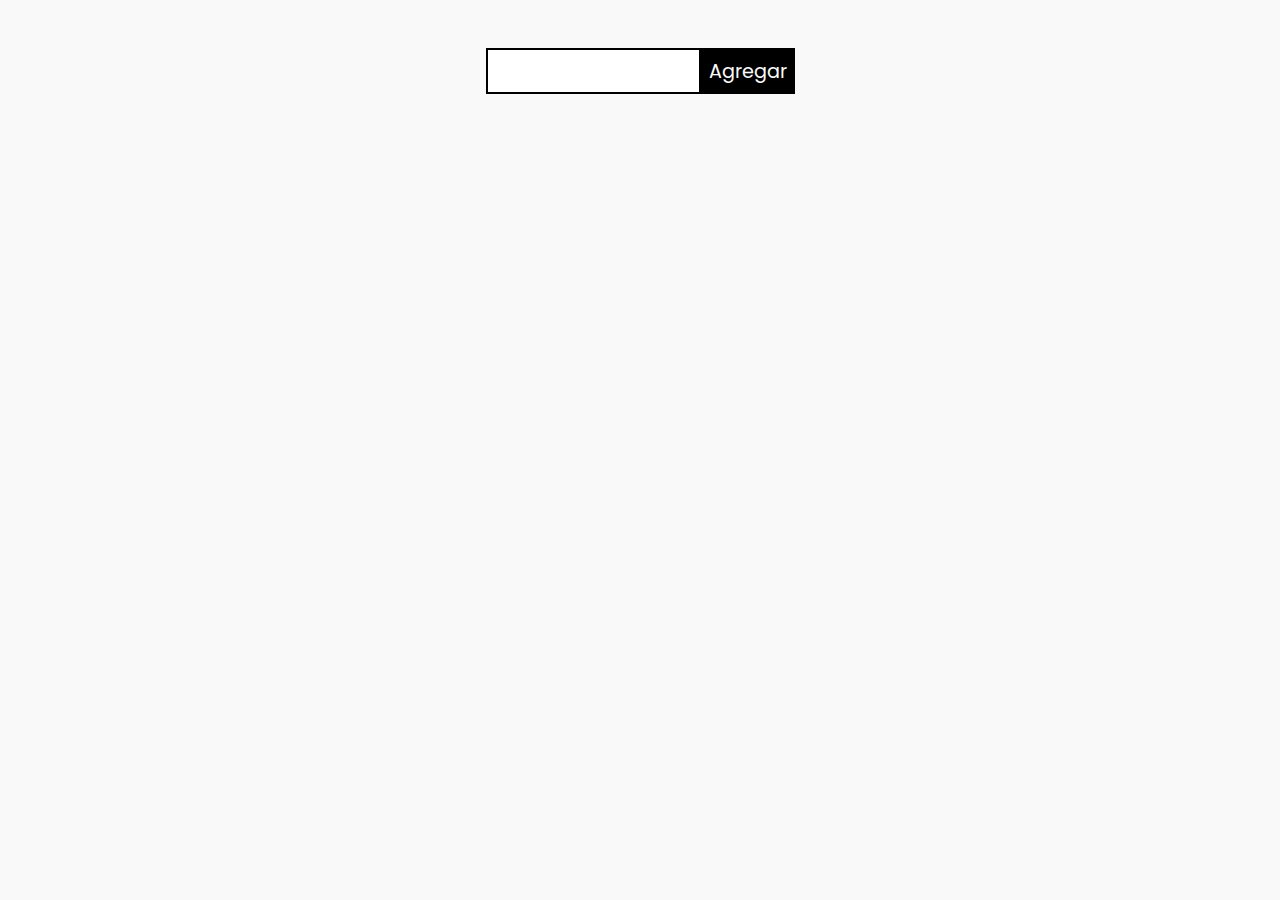
<file: docs/index.html>
<!DOCTYPE html>
<html lang="en">
  <head>
    <meta charset="utf-8" />
    <link rel="icon" href="./notas-adhesivas.ico" />
    <meta name="viewport" content="width=device-width,initial-scale=1" />
    <meta name="theme-color" content="#000000" />
    <meta
      name="description"
      content="Web site created using create-react-app"
    />
    <link rel="apple-touch-icon" href="./logo192.png" />
    <link rel="manifest" href="./manifest.json" />
    <title>Mis Notas</title>
    <link href="./static/css/main.db492f47.chunk.css" rel="stylesheet" />
  </head>
  <body>
    <noscript>You need to enable JavaScript to run this app.</noscript>
    <div id="root"></div>
    <script>
      !(function (e) {
        function r(r) {
          for (
            var n, l, a = r[0], f = r[1], i = r[2], c = 0, s = [];
            c < a.length;
            c++
          )
            (l = a[c]),
              Object.prototype.hasOwnProperty.call(o, l) &&
                o[l] &&
                s.push(o[l][0]),
              (o[l] = 0);
          for (n in f)
            Object.prototype.hasOwnProperty.call(f, n) && (e[n] = f[n]);
          for (p && p(r); s.length; ) s.shift()();
          return u.push.apply(u, i || []), t();
        }
        function t() {
          for (var e, r = 0; r < u.length; r++) {
            for (var t = u[r], n = !0, a = 1; a < t.length; a++) {
              var f = t[a];
              0 !== o[f] && (n = !1);
            }
            n && (u.splice(r--, 1), (e = l((l.s = t[0]))));
          }
          return e;
        }
        var n = {},
          o = { 1: 0 },
          u = [];
        function l(r) {
          if (n[r]) return n[r].exports;
          var t = (n[r] = { i: r, l: !1, exports: {} });
          return e[r].call(t.exports, t, t.exports, l), (t.l = !0), t.exports;
        }
        (l.m = e),
          (l.c = n),
          (l.d = function (e, r, t) {
            l.o(e, r) ||
              Object.defineProperty(e, r, { enumerable: !0, get: t });
          }),
          (l.r = function (e) {
            "undefined" != typeof Symbol &&
              Symbol.toStringTag &&
              Object.defineProperty(e, Symbol.toStringTag, { value: "Module" }),
              Object.defineProperty(e, "__esModule", { value: !0 });
          }),
          (l.t = function (e, r) {
            if ((1 & r && (e = l(e)), 8 & r)) return e;
            if (4 & r && "object" == typeof e && e && e.__esModule) return e;
            var t = Object.create(null);
            if (
              (l.r(t),
              Object.defineProperty(t, "default", { enumerable: !0, value: e }),
              2 & r && "string" != typeof e)
            )
              for (var n in e)
                l.d(
                  t,
                  n,
                  function (r) {
                    return e[r];
                  }.bind(null, n)
                );
            return t;
          }),
          (l.n = function (e) {
            var r =
              e && e.__esModule
                ? function () {
                    return e.default;
                  }
                : function () {
                    return e;
                  };
            return l.d(r, "a", r), r;
          }),
          (l.o = function (e, r) {
            return Object.prototype.hasOwnProperty.call(e, r);
          }),
          (l.p = "/");
        var a = (this.webpackJsonptablero = this.webpackJsonptablero || []),
          f = a.push.bind(a);
        (a.push = r), (a = a.slice());
        for (var i = 0; i < a.length; i++) r(a[i]);
        var p = f;
        t();
      })([]);
    </script>
    <script src="./static/js/2.7bb911f8.chunk.js"></script>
    <script src="./static/js/main.c93cba58.chunk.js"></script>
  </body>
</html>
</file>
<file: docs/static/css/main.db492f47.chunk.css>
@import url(https://fonts.googleapis.com/css2?family=Poppins&display=swap);body{margin:0;font-family:-apple-system,BlinkMacSystemFont,"Segoe UI","Roboto","Oxygen","Ubuntu","Cantarell","Fira Sans","Droid Sans","Helvetica Neue",sans-serif;-webkit-font-smoothing:antialiased;-moz-osx-font-smoothing:grayscale}code{font-family:source-code-pro,Menlo,Monaco,Consolas,"Courier New",monospace}body{background-color:#f9f9f9}.App{display:flex;flex-direction:column;padding:3rem;font-family:"Poppins",sans-serif}.App section{width:100%}.App section,.todos{display:flex;align-items:center;flex-direction:column}.todos{list-style:none;padding-left:0}.item,.item-doing{padding:0 .5rem}.item-doing{background-color:#fdf9c4}.item-done{text-decoration:line-through}.add-form{display:flex;align-items:center}input,input:focus-visible{border:2px solid #000;border-radius:0;-webkit-border-radius:0;-moz-border-radius:0;-ms-border-radius:0;-o-border-radius:0;height:40px;font-size:1rem}.add-btn{background-color:#000;color:#fafafa;height:46px;border:2px solid #000;font-family:inherit;font-size:1.2rem}li{display:flex;justify-content:space-between;align-items:center;width:100%;line-height:2;margin-bottom:1rem}.item-btn{height:100%;border-radius:0;-webkit-border-radius:0;-moz-border-radius:0;-ms-border-radius:0;-o-border-radius:0;border:none;margin:.2rem;font-family:inherit;font-size:1rem;background-color:#c5c6c8}
/*# sourceMappingURL=main.db492f47.chunk.css.map */
</file>
